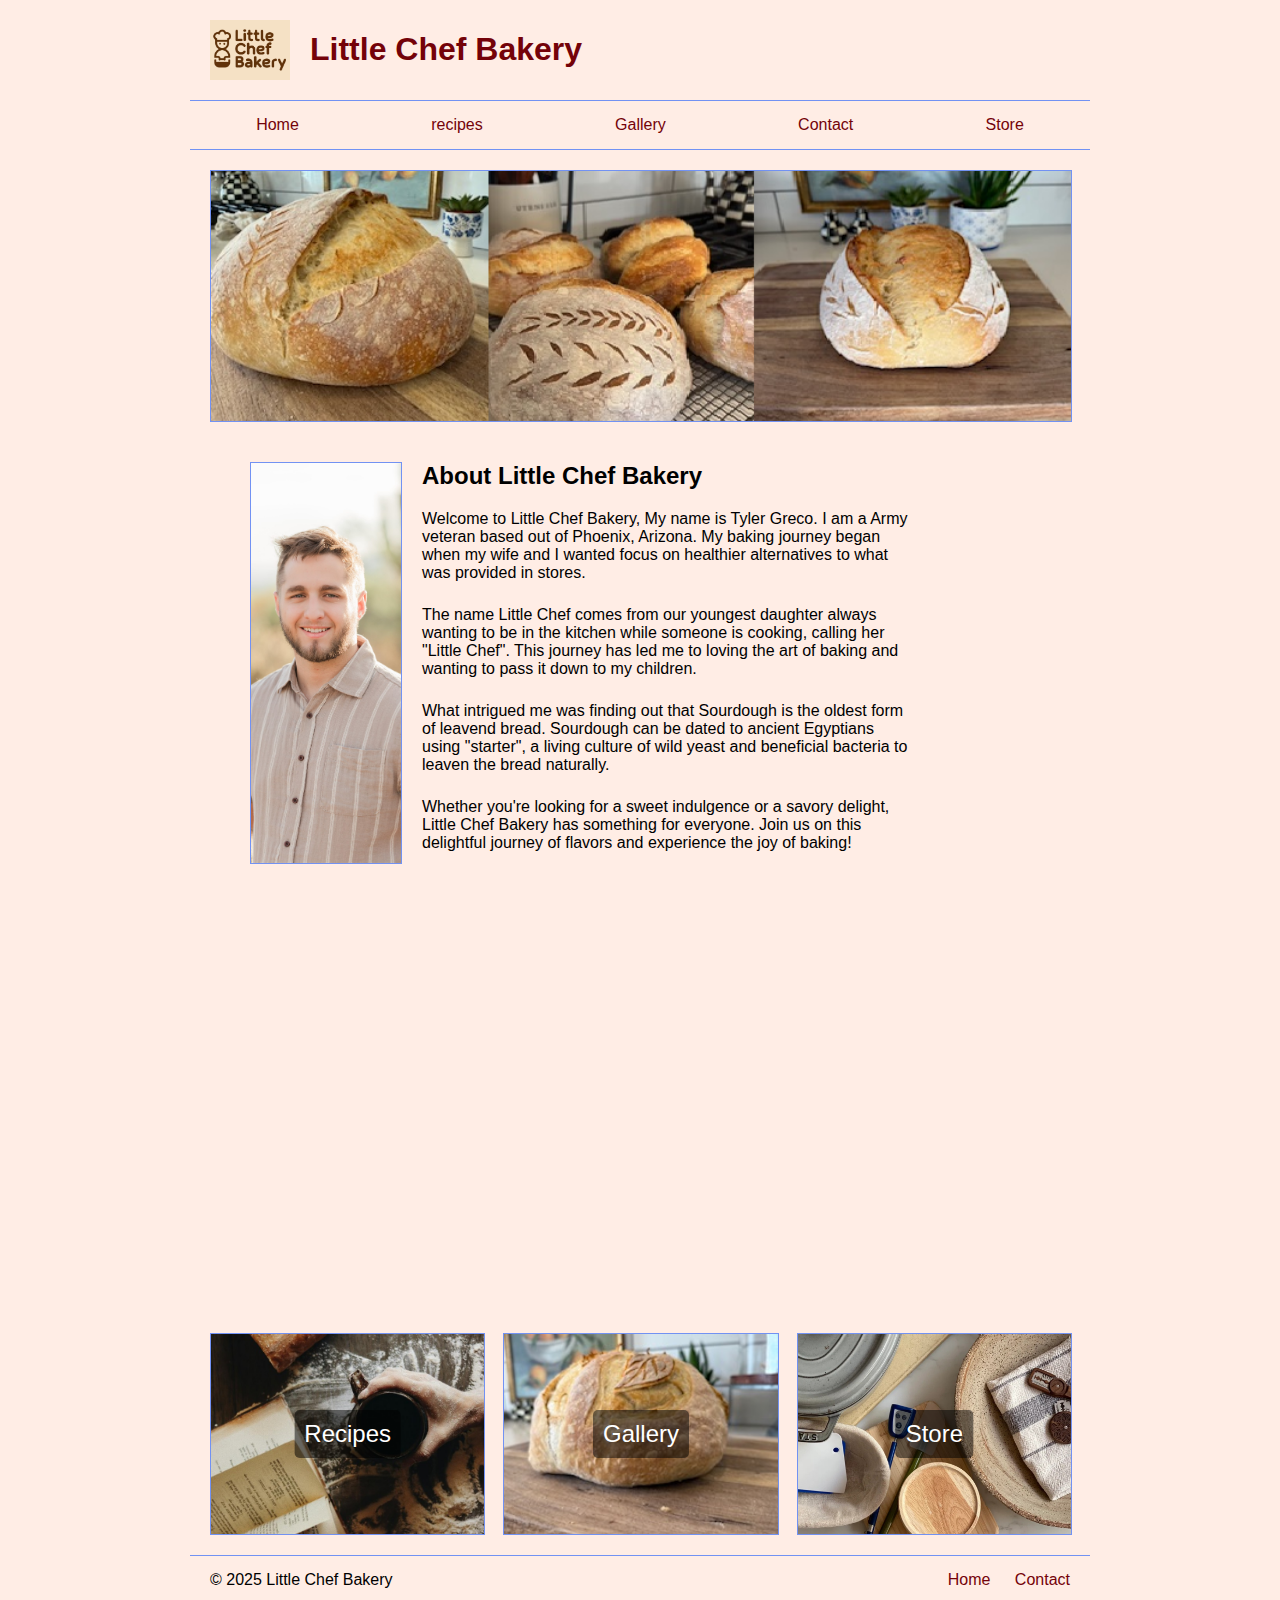
<file: index.html>
<!DOCTYPE html>
<html lang="en">
<head>
    <meta charset="UTF-8">
    <meta name="viewport" content="width=device-width, initial-scale=1.0">
    <title>Little Chef Bakery</title>
    <link rel="stylesheet" href="bakery.css">   
</head>
<body>
    <header class="site-header">
        <div 
            id=".logo-box" class="logo-box">
        </div>
        <h1><a href="index.html">Little Chef Bakery</a></h1>
    </header>
   <nav class="main-nav">
        <a href="index.html">Home</a>
        <a href="recipes.html">recipes</a>
        <a href="gallery.html">Gallery</a>
        <a href="contact.html">Contact</a>
        <a href="store.html">Store</a>
    </nav>
    <main class="main-content">
        <section class="hero-section">
            <div class="image-placeholder"></div>
        </section>

        <section class="about-section">
            <div 
                id="portrait" class="portrait-placeholder">
            </div>
            <div class="bio-content">
                <h2>About Little Chef Bakery</h2>
                <p>Welcome to Little Chef Bakery, My name is Tyler Greco. I am a Army veteran based out of Phoenix, Arizona. My baking journey began when my wife and I wanted focus on healthier alternatives to what was provided in stores.</p>
                <p>The name Little Chef comes from our youngest daughter always wanting to be in the kitchen while someone is cooking, calling her "Little Chef". This journey has led me to loving the art of baking and wanting to pass it down to my children.</p>
                <p>What intrigued me was finding out that Sourdough is the oldest form of leavend bread. Sourdough can be dated to ancient Egyptians using "starter", a living culture of wild yeast and beneficial bacteria to leaven the bread naturally.</p>
                <p>Whether you're looking for a sweet indulgence or a savory delight, Little Chef Bakery has something for everyone. Join us on this delightful journey of flavors and experience the joy of baking!</p>
            </div>
        </section>
        
        <section> 
            <iframe width="560" height="315" 
                src="https://www.youtube.com/embed/ty4RXBmttrY?si=0aI_6ubMJpPtwNpr" title="YouTube video player" frameborder="0" 
                allow="accelerometer; autoplay; clipboard-write; encrypted-media; gyroscope; picture-in-picture; web-share" referrerpolicy="strict-origin-when-cross-origin" allowfullscreen>
            </iframe>
        </section>

        <section class="Gallery-Store-section">
            <div class="content-box">
                <div class="recipe-placeholder">
                    <a href="recipes.html" class="recipe-link">Recipes</a>
                </div>
            </div>
            <div class="content-box">
                    <div class="gallery-placeholder">
                        <a href="gallery.html" class="gallery-link">Gallery</a>
                </div>
            </div>
            <div class="content-box">
                <div class="store-placeholder">
                    <a href="store.html" class="store-link">Store</a>
                </div> 
            </div>
        </section>
    </main>
    <footer class="site-footer">
        <div class="copyright">&copy; 2025 Little Chef Bakery</div>
        <div class="footer-links">
            <a href="index.html">Home</a>
            <a href="contact.html">Contact</a>
        </div>
    </footer>
</body>
</html>
</file>
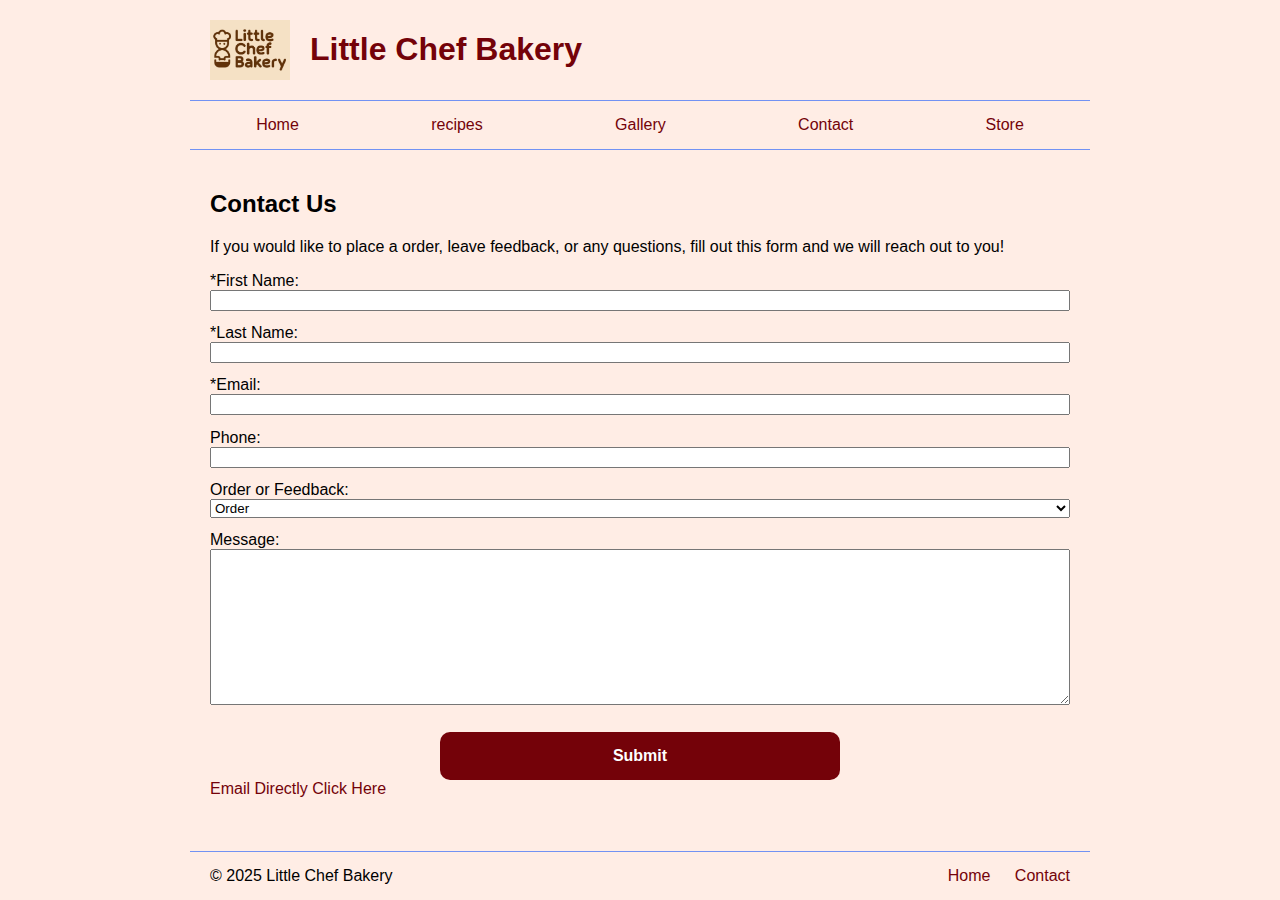
<file: contact.html>
<!DOCTYPE html>
<html lang="en">
<head>
    <meta charset="UTF-8">
    <meta name="viewport" content="width=device-width, initial-scale=1.0">
    <meta name="description" content="PAge dedicated to a form that will submit a order or feedback">
    <title>Little Chef Bakery</title>
    <link rel="stylesheet" href="bakery.css"> 
</head>
<body>   <header class="site-header">
        <div 
            id=".logo-box" class="logo-box">
        </div>
        <h1><a href="index.html">Little Chef Bakery</a></h1>
    </header>
    <nav class="main-nav">
        <a href="index.html">Home</a>
        <a href="recipes.html">recipes</a>
        <a href="gallery.html">Gallery</a>
        <a href="contact.html">Contact</a>
        <a href="store.html">Store</a>
    </nav>
    <main class="main-content">
        <section class="contact-section">
            <h2>Contact Us</h2>
            <p>If you would like to place a order, leave feedback, or any questions, fill out this form and we will reach out to you!</p>
            <form  action="#" method="POST" class="contact-form">
                <label for="myFName">*First Name:</label>
                <input type="text" id="myFName" name="myFName" required>
                
                <label for="myLName">*Last Name:</label>
                <input type="text" id="myLName" name="myLName" required>
                
                <label for="myEmail">*Email:</label>
                <input type="email" id="myEmail" name="myEmail" required>
                
                <label for="myPhone">Phone:</label>
                <input type="tel" id="myPhone" name="myPhone" maxlength="12">
                
                <label for="Type">Order or Feedback:</label>
                <select id="Type" name="Type">
                    <option value="Order">Order</option>
                    <option value="Feedback">Feedback</option>
                </select>
                
                <label for="message">Message:</label>
                <textarea id="message" name="message" rows="10" required></textarea>

                <button type="submit">Submit</button>
            </form>
        </section>
        <a href="mailto:tgreco2@asu.edu">Email Directly Click Here</a>
    </main>
    <footer class="site-footer">
        <div class="copyright">&copy; 2025 Little Chef Bakery</div>
        <div class="footer-links">
            <a href="index.html">Home</a>
            <a href="contact.html">Contact</a>
        </div>
    </footer>
</body>
</html>
</file>
<file: bakery.css>
body {
    font-family: Arial, sans-serif;
    background-color: #ffede5;
    margin: 0;
    padding: 0;
    display: flex;
    flex-direction: column;
    min-height: 100vh;
    max-width: 900px;
    margin: auto;
}
a {
    text-decoration: none;
    color: #740209;
}

/*nav and header*/
.site-header {
    display: flex;
    align-items: center;
    padding: 10px 20px;
    border-bottom: 1px solid #7292f3;
    text-align: center;
}
.logo-box {
    width:  80px;
    height: 60px;
    display: flex;
    align-items: center;
    justify-content: center;
    margin-right: 20px;
    background-image: url(logo.png);
    background-size: cover;
    background-position: center;
    background-repeat: no-repeat;
}
.site-title {
    font-size: 2em;
    font-weight: bold;
    color: #740209;
    justify-content: center;
}
.main-nav {
    background-color: ffede5;
    padding: 10px 0;
    justify-content: space-around;
    border-bottom: 1px solid #7292f3;
    display: flex;
    
}
.main-nav a {
    padding: 5px 15px;
}
.main-nav a:hover {
    background-color: #f49465;
    color: #7292f3;
    border-radius: 10px;
    transition: color 2s ease-out;
}
.main-nav a:link {
    color: #740209
}

/*main content */
.main-content {
    flex: 1;
    padding: 20px;
}
.hero-section {
    margin-bottom: 30px;
}
.image-placeholder {
    width: 100%;
    height: 250px;
    border: 1px solid #7292f3;
    display: flex;
    align-items: center;
    justify-content: center;
    position: relative;
    background-image: url(Cover.png);
    background-size: cover;
    background-position: center;
    background-repeat: no-repeat;
    
}
.about-section {
    display: flex;
    gap: 20px;
    margin: 40px;
}
.portrait-placeholder {
    width: 150px;
    height: 400px;
    border: 1px solid #7292f3;
    display: flex;
    align-items: center;
    justify-content: center;
    position: relative;
    background-image: url(portrait.JPG);
    background-size: cover;
    background-position: center;
    background-repeat: no-repeat;
}
.bio-content {
    flex: 1;
}
.bio-content h2 {
    margin-top: 0;
}
.bio-content p {
    height: 80px;
    width: 80%;
    margin-bottom: 10px;
}
.Gallery-Store-section {
    display: flex;
    justify-content: space-around;
    gap: 20px;
}
.content-box {
    flex-basis: 33%;
}
.recipe-placeholder {
    width: 100%;
    height: 200px;
    border: 1px solid #7292f3;
    display: flex;
    align-items: center;
    justify-content: center;
    position: relative;
    background-size: cover;
    background-position: center;    
    background-repeat: no-repeat;
    background-image: url(recipes.jpg);
}
.recipe-link {
    position: absolute;
    color: white;
    font-size: 24px;
    text-align: center;
    top: 50%;
    left: 50%;
    transform: translate(-50%, -50%);
    text-decoration: none;
    background-color: rgba(0, 0, 0, 0.5);
    padding: 10px;
    border-radius: 5px;
    cursor: pointer;
}
.gallery-placeholder {
    width: 100%;
    height: 200px;
    border: 1px solid #7292f3;
    display: flex;
    align-items: center;
    justify-content: center;
    position: relative;
    background-size: cover;
    background-position: center;    
    background-repeat: no-repeat;  
    background-image: url(single\ leaf.jpg);
}
.gallery-link {
    position: absolute;
    color: white;
    font-size: 24px;
    text-align: center;
    top: 50%;
    left: 50%;
    transform: translate(-50%, -50%);
    text-decoration: none;
    background-color: rgba(0, 0, 0, 0.5);
    padding: 10px;
    border-radius: 5px;
    cursor: pointer;
}
.store-placeholder {
    width: 100%;
    height: 200px;
    border: 1px solid #7292f3;
    display: flex;
    align-items: center;
    justify-content: center;
    position: relative;
    background-size: cover;
    background-position: center;    
    background-repeat: no-repeat;  
    background-image: url(utensils.jpg);
}
.store-link {
    position: absolute;
    color: white;
    font-size: 24px;
    text-align: center;
    top: 50%;
    left: 50%;
    transform: translate(-50%, -50%);
    text-decoration: none;
    background-color: rgba(0, 0, 0, 0.5);
    padding: 10px;
    border-radius: 5px;
    cursor: pointer;
}
.store-link:hover {
    opacity: 50%;
    cursor: pointer;
}
table{
    width: 80%;
    border-collapse: collapse;
    margin: 25px 10px;
    font-family: Georgia;
    font-style: italic;
}
th,td{
    border: 1px solid #740209;
    padding: 12px;
    text-align: center;
}
th{
    background-color: #A6C875;
    color: white;
    font-weight: bold;
}
/*Video Section*/
.video-container {
    display: flex;
    justify-content: center;
    margin-bottom: 30px;
}
iframe {
    float: center;
    margin: 5%;
}

/*footer*/
.site-footer {
    display: flex;
    justify-content: space-between;
    align-items: center;
    padding: 15px 20px;
    border-top: 1px solid #7292f3;
    background-color: #ffede5;
    margin-top: auto;
}
.footer-links a {
    margin-left: 20px;
}

/*contact form*/
form {
    display: flex;
    flex-direction: column;
    flex-wrap: nowrap;
}
input {
    margin-bottom: 1em;
}
select {
    margin-bottom: 1em;
}
textarea {
    margin-bottom: 2em;
}
button {
    width: 400px;
    padding: 15px 30px;
    font-size: 1em;
    font-weight: bold;
    background-color: #740209;
    color: white;
    border: none;
    border-radius: 10px;
    cursor: pointer;
    display: block;
    margin: 0 auto; 
}

/*Store*/
.link-container {
    display: flex;
    justify-content: space-around;
    align-items: center;
    width: 100%;
    padding: 33px;
}
.link-bakeware img {
    width: 200px;
    height: 200px;
    object-fit: cover;
    border-radius: 5px;
    margin-bottom: 5px;
    background-image: url(bakeware.jpg);
    margin-top: 10px;
}
.link-utensils img {
    width: 200px;
    height: 200px;
    object-fit: cover;
    border-radius: 5px;
    margin-bottom: 5px;
    background-image: url(store-utensils.jpg);
    margin-top: 10px;
}
.link-jars img {
    width: 200px;
    height: 200px;
    object-fit: cover;
    border-radius: 5px;
    margin-bottom: 5px;
    background-image: url(weck.jpg);
    margin-top: 10px;
}
.link-jars :hover {
    opacity: 50%;
    cursor: pointer;
    transform: scale(1.09);
}
.link-utensils :hover {
    opacity: 50%;
    cursor: pointer;
    transform: scale(1.09);
}
.link-bakeware :hover {
    opacity: 50%;
    cursor: pointer;
    transform: scale(1.09);
}
/*Gallery*/
.product-grid {
    display: flex;
    justify-content: space-evenly;
    gap: 40px;
    flex-wrap: wrap;
    padding: 20px;
}
.product-card {
    display: flex;
    flex-direction: column;
    align-items: center;
    width: 200px;
    text-align: center;
}
.jalapeno-placeholder {
    width: 100%;
    height: 150px;
    border: 2px solid #7292f3;
    background-image: url(jalapeno.jpg);
    margin-bottom: 10px;
    display: flex;
    align-items: center;
    justify-content: center;
    background-size: cover;
    background-position: center;
    background-repeat: no-repeat;
}
.classic-placeholder {
    width: 100%;
    height: 150px;
    border: 2px solid #7292f3;
    background-image: url(two\ leaf.jpg);
    margin-bottom: 10px;
    display: flex;
    align-items: center;
    justify-content: center;
    background-size: cover;
    background-position: center;
    background-repeat: no-repeat;
}
.sandwich-placeholder {
    width: 100%;
    height: 150px;
    border: 2px solid #7292f3;
    background-image: url(sandwhich.jpg);
    margin-bottom: 10px;
    display: flex;
    align-items: center;
    justify-content: center;
    background-size: cover;
    background-position: center;
    background-repeat: no-repeat;
}
.cookies-placeholder {
    width: 100%;
    height: 150px;
    border: 2px solid #7292f3;
    background-image: url(cookies.jpg);
    margin-bottom: 10px;
    display: flex;
    align-items: center;
    justify-content: center;
    background-size: cover;
    background-position: center;
    background-repeat: no-repeat;
}
</file>
